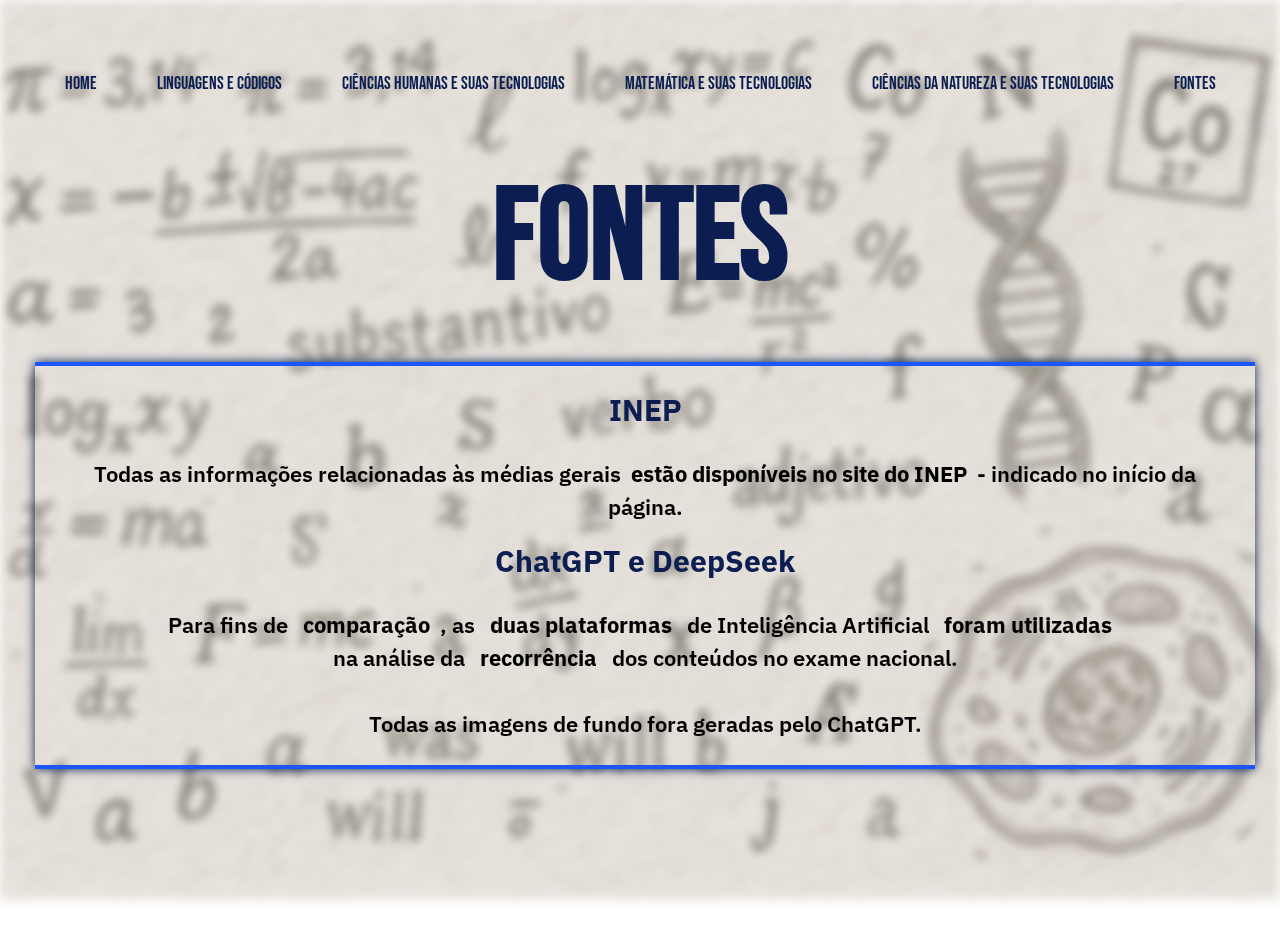
<file: fontes.html>
<!DOCTYPE html>
<html lang="pt-br">
<head>
    <meta charset="UTF-8">
    <meta http-equiv="X-UA-Compatible" content="IE=edge">
    <meta name="viewport" content="width=device-width, initial-scale=1.0">
    <title>RADARENEM-Fontes</title>
    <link rel="stylesheet" href="styles/style.css">
</head>
<body class="index">
    <header class="cabecalho">
        <nav class="cabecalho__menu">
            <a class="cabecalho__menu__link" href="index.html">Home</a>
            <a class="cabecalho__menu__link" href="linguagens.html">Linguagens e Códigos</a>
            <a class="cabecalho__menu__link" href="humanas.html">Ciências Humanas e suas Tecnologias</a>
            <a class="cabecalho__menu__link" href="mat.html">Matemática e Suas Tecnologias</a>
            <a class="cabecalho__menu__link" href="naturezas.html">Ciências da Natureza e suas Tecnologias</a>
            <a class="cabecalho__menu__link" href="fontes.html">Fontes</a>
        </nav>
    </header>
    <main class ="fontes_texto">
        <h1 class="fonte__texto__titulo">FONTES</h1>
        <div class="retangulo2">
            <h2 class = "fonte__texto__nomes">INEP</h2>
                <P class = "fonte__texto__nomes__explicacao">Todas as informações relacionadas às médias gerais<strong class="fonte__texto__nomes__destaque">estão disponíveis no site do INEP</strong>- indicado no início da página.</p>
            <h2 class ="fonte__texto__nomes">ChatGPT e DeepSeek</h2>
                <p class ="fonte__texto__nomes__explicacao">Para fins de <strong class="fonte__texto__nomes__destaque">comparação</strong>, as <strong class="fonte__texto__nomes__destaque">duas plataformas</strong> de Inteligência Artificial <strong class="fonte__texto__nomes__destaque">foram utilizadas</strong><br> na análise da <strong class="fonte__texto__nomes__destaque">recorrência</strong> dos conteúdos no exame nacional.<br><br>Todas as imagens de fundo fora geradas pelo ChatGPT.</br></p>
        </div>
    </main>
</body>
</html>
</file>
<file: styles/style.css>
@import url('https://fonts.googleapis.com/css2?family=Bebas+Neue&family=IBM+Plex+Sans:ital,wght@0,100..700;1,100..700&display=swap');



:root {
    --cor-primaria:#0B1D51;
    --cor-secundaria:#000000;
    --cor-fundo:#1B56FD;
    --cor-terciaria:#f6f6f6; 


    --fonte-primaria: 'IBM Plex Sans', sans-serif;
    --fonte-secundaria:'Bebas Neue', cursive;
}

 *{
margin: 5px;
padding: 5px;
box-sizing:border-box;

}

body {
    position: relative;
    min-height: 100vh;
    color: var(--cor-primaria);
    font-family: var(--fonte-primaria);
    font-size:18px;
    line-height: 1.5;
    
}

body::before {
    content: "";
    position: fixed; /* Fica fixo na tela, atrás de tudo */
    top: 0;
    left: 0;
    width: 100vw;
    height: 100vh;
    background-size: cover;
    background-position: center;
    background-repeat: no-repeat;
    filter: blur(5px); /* Aplica o desfoque só na imagem */
    z-index: -1; /* Fica atrás do conteúdo do body */
}

body.index::before {
    background-image: url('../assets/fundop1.png');
}

body.humanas::before {
    background-image: url('../assets/humanasfundo.png');
}

body.naturezas::before {
    background-image: url('../assets/natufundo.png');
}

body.matematica::before {
    background-image: url('../assets/fundomat.png');
}

body.linguagens::before {
    background-image: url('../assets/provisorio.png');
}

.cabecalho{
    padding: 2% 0% 0% 0%;
    display:flex;
    justify-content: center;
}

.cabecalho__menu {
    display: flex;
    gap:40px;
    
}

.cabecalho__menu__link:hover {
    color: var(--cor-fundo);
    text-decoration:dashed;
}


.cabecalho__menu__link {
    color:var(--cor-primaria);
    font-family:var(--fonte-secundaria);
    text-decoration:none;
    font-weight: 400;
    gap:20px;
}

.apresentação {
    padding:5% 15%;
    display:flex;
    align-items: center;
}

.apresentacao__texto__titulo {
    color:var(--cor-primaria);
    font-family:var(--fonte-secundaria);
    font-size:130px;
    text-align: center;
    margin-top:10px;
    margin-bottom: 20px;
}

.fonte__texto__titulo {
    color:var(--cor-primaria);
    font-family:var(--fonte-secundaria);
    font-size:130px;
    text-align: center;
    margin-top:10px;
    margin-bottom: 20px;
}
.retangulo {
    width: 100%;
    height: auto;
    padding:50px;
    border-top:4px solid var(--cor-fundo);
    border-bottom:4px solid var(--cor-fundo);  
    box-shadow:#0B1D51 0px 0px 10px;
}

.retangulo2 {
    width: 100%;
    height: auto;
    padding:15px;
    border-top:4px solid var(--cor-fundo);
    border-bottom:4px solid var(--cor-fundo);  
    box-shadow:#0B1D51 0px 0px 10px;
}

.apresentacao__texto__subtitulo {
    color:var(--cor-primaria);
    font-family:var(--fonte-primaria);
    font-size:30px;
    text-align:center;
    margin-top:1px;
    margin-bottom:15px;
}

.fonte__texto__nomes {
    color:var(--cor-primaria);
    font-family:var(--fonte-primaria);
    font-size:30px;
    text-align:center;
    margin-top:1px;
    margin-bottom:15px;
}

.apresentacao__texto__texto {
    color:var(--cor-secundaria);
    font-family:var(--fonte-primaria);
    font-weight: 600;
    font-size:22px;
    margin-top:2px;
    margin-bottom:5px;
    text-align: center;
}

.fonte__texto__nomes__explicacao {
    color:var(--cor-secundaria);
    font-family:var(--fonte-primaria);
    font-weight: 600;
    font-size:22px;
    margin-top:2px;
    margin-bottom:5px;
    text-align: center;
}

.apresentacao__destaque__titulo {
    color:var(--cor-primaria);
    font-family:var(--fonte-primaria);
    font-size:55px;
    font-weight: 400;
    text-shadow:#1B56FD 5px 5px 10px;
    text-align: center;
    margin-top:10px;
    margin-bottom: 20px;
}

.apresentacao__destaque__texto {
    color:var(--cor-secundaria  );
    font-family:var(--fonte-primaria);
    font-size:18px;
    font-weight: 600;
    text-align: center;
    margin-top:1px;
    margin-bottom: 20px;
    border-top:#1B56FD 2px solid;
    border-bottom:#1B56FD 2px solid;
    box-shadow: #1B56FD 0px 0px 5px;
    width:50%;
    margin-left: auto;
    margin-right: auto;
}


.apresentacao__destaque__redes {
    display: flex;
    align-items: center;
    justify-content: center;
    margin-top: 20px;
    margin-bottom: 20px;
    gap: 16px;

}
.apresentacao__destaque__redes__link {
    color:var(--cor-terciaria);
    font-family:var(--fonte-primaria);
    font-size:20px;
    text-decoration:none;
    font-weight: 600;
    width:200px;
    text-align: center;
    margin-top: 20px;
    margin-bottom: 20px;
    border-radius: 10px;
    background-color: var(--cor-primaria);
  }
.cabecalho__materias {
    display: flex;
    flex-direction: column;
    align-items: center;
    gap: 0;
    padding: 0;
}
.cabecalho__materias__titulo {
    color:var(--cor-primaria);
    font-family:var(--fonte-secundaria);
    font-size:100px;
    font-weight: 600;
    text-align: center;
    margin-top: 15px;
    margin-bottom: 0px;
   
}

.cabecalho__materias__texto {
    color:var(--cor-secundaria);
    font-family:var(--fonte-primaria);
    font-size:20px;
    font-weight: 600;
    text-align: center;
    margin-bottom: 20px;
    margin-top: 0px;
    border-bottom: #1B56FD 2px solid;
    border-top: #1B56FD 2px solid;
    padding: 10px;
    box-shadow: #1B56FD 0px 0px 12px;
}

.cabecalho__materias__subtitulo {
    color:var(--cor-fundo);
    font-family:var(--fonte-secundaria);
    font-weight: 400;
    font-size:30px;
    text-align: center;
    margin-bottom: 4px;
    margin-top:0;
}

.graficopizza {
    aspect-ratio: 1/1;
    width: 100%;
    max-width: 320px;
    display: block;
    margin: 0 auto;
    height:auto;
}

.container-graficos-naturezas {
    display: flex;
    gap:8px;
    justify-content: center;
    flex-wrap:nowrap;
}

.grafico__com__texto {
    display: flex;
    align-items: center;
    margin: auto;
    flex-wrap:wrap;
    gap: 25px;  
}
[id^="info-grafico"] li {
    color: var(--cor-secundaria);    
    font-size: 18px;            
    font-family: var(--fonte-primaria);
    margin-bottom: 6px;         
    font-weight: bold;          
}
.graficopizza__complexo {
    display: block;
    aspect-ratio: 1/1;
    flex-direction: row;
    max-width: 320px;
    height: auto;
    margin-top: 0;
}
.grafico__com__texto__complexo {
    display: flex;
    align-items: center;
    flex-direction: column;
}
@media (max-width: 1060px) {
    .apresentacao {
        flex-direction: column;
    }
    .cabecalho__materias__titulo, h1 {
        font-size: 16px;
    }
    .cabecalho__materias__subtitulo, h2 {
        font-size: 15px;
    }
    .cabecalho__materias__texto, p {
        font-size: 13px;
    }
    .apresentacao__texto__titulo {
    font-size:80px;
    }
    .apresentacao__texto__subtitulo {
        font-size:24px;
    }
    .fonte__texto__titulo {
    font-size:80px;
    }
    .fonte__texto__nomes {
            font-size:24px;
    }
    .apresentacao__texto__texto {
        font-size:16px;
    }
    .fonte__texto__nomes__explicaca {
        font-size:16px;
    }
    .apresentacao__destaque__redes__link {
        font-size:16px;
    }
    .apresentacao__destaque__titulo {
        font-size:40px;
    }
    .container-graficos-naturezas {
        flex-direction: column;   
        align-items: center;      
        gap: 24px;              
    }      
    .cabecalho__menu {
        flex-direction: column;   
        align-items: center;
        gap: 16px;
    }
    .graficopizza, .graficopizza__complexo {
        width: 90vw;
        max-width: 320px;
        display: block;
    }   
    .grafico__com__texto, .grafico__com__texto__complexo {
        flex-direction: column;
        align-items: center;
        gap: 12px;
    }
     h1,.cabecalho__materias__titulo {
        font-size: 28px;
    }
    h2, .cabecalho__materias__subtitulo {
        font-size: 20px;
    }
    [id^="info-grafico"] li {
     font-size: 14px;            
    }
}
@media (max-width: 380px) {
    h1, .cabecalho__materias__titulo {
        font-size: 22px;
    }
    h2, .cabecalho__materias__subtitulo {
        font-size: 16px;
    }
    .graficopizza, .graficopizza__complexo {
        width: 90vw;
        max-width: 320px;
        display: block;
}
    h1, .cabecalho__materias__titulo {
        font-size: 18px;
    }
    h2, .cabecalho__materias__subtitulo {
        font-size: 14px;
    }
    [id^="info-grafico"] li {
       font-size: 9px; 
    }
}
</file>
